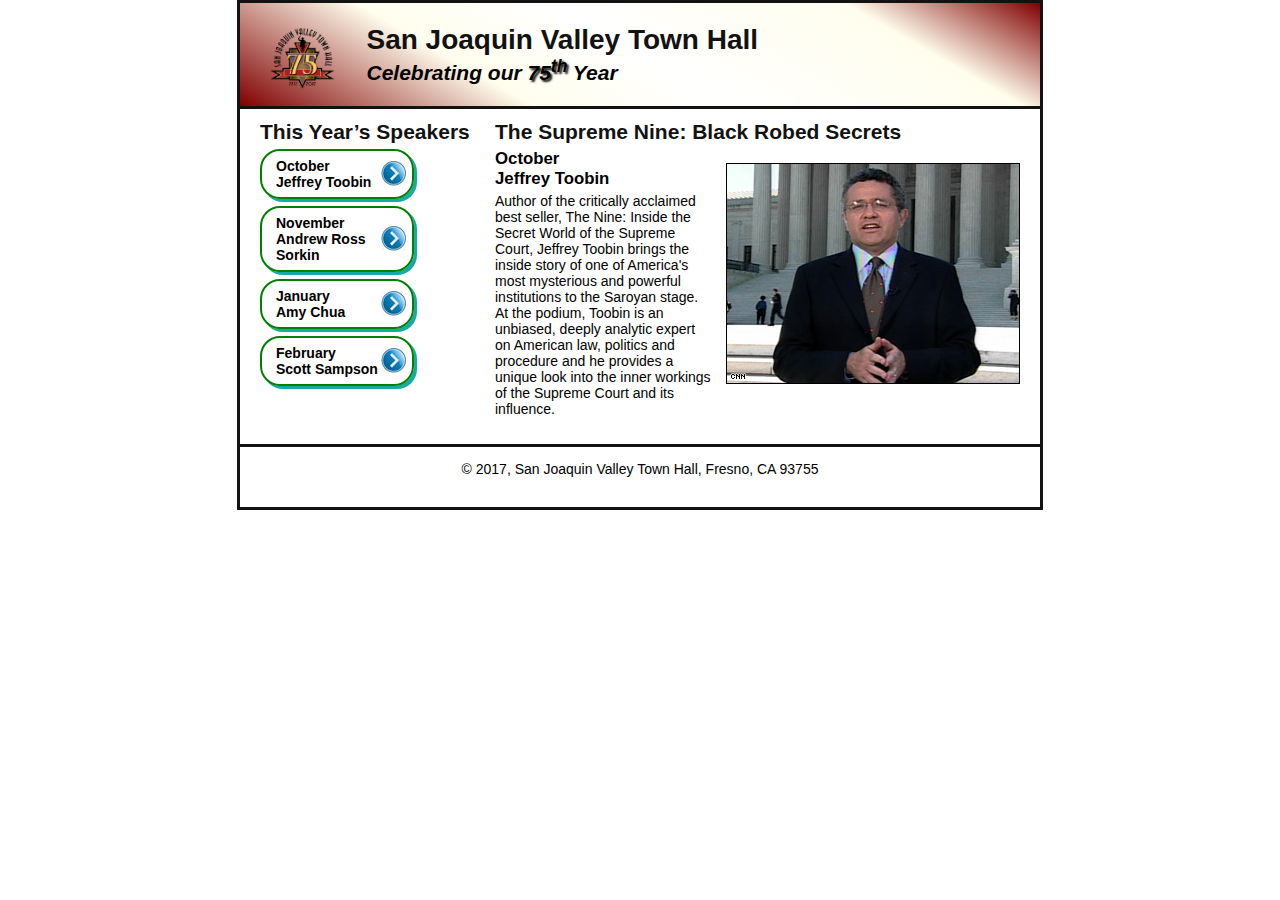
<file: keles_batu_Activity11.html>
<!DOCTYPE html>
<html lang="en">

<head>
    <meta charset="utf-8">
    <title>Load Speaker Files</title>
    <link rel="stylesheet" href="keles_batu_Activity11.css">
    <script src="https://code.jquery.com/jquery-3.1.1.min.js"></script>
    <script src="keles_batu_Activity11.js"></script>
</head>

<body>
    <header>
        <img src="images/town_hall_logo.gif" alt="Town Hall logo" height="80">
        <h1><a id="top">San Joaquin Valley Town Hall</a></h1>
        <h2>Celebrating our <span class="shadow">75<sup>th</sup></span> Year</h2>
    </header>
    <main>
        <h1>The Supreme Nine: Black Robed Secrets</h1>
        <img src="images/toobin_court.jpg" alt="Toobin Court">
        <h2>October<br>Jeffrey Toobin</h2>
        <p>Author of the critically acclaimed best seller, The Nine: Inside the 
            Secret World of the Supreme Court, Jeffrey Toobin brings the inside 
            story of one of America's most mysterious and powerful institutions to 
            the Saroyan stage. At the podium, Toobin is an unbiased, deeply analytic 
            expert on American law, politics and procedure and he provides a unique 
            look into the inner workings of the Supreme Court and its influence.</p>    
    </main>
    <aside>
        <h1 id="speakers">This Year&rsquo;s Speakers</h1>
        <nav id="nav_list">
            <ul>
                <li><a href="#" title="toobin">October<br>Jeffrey Toobin</a></li>
                <li><a href="#" title="sorkin">November<br>Andrew Ross Sorkin</a></li>
                <li><a href="#" title="chua">January<br>Amy Chua</a></li>
                <li><a href="#" title="sampson">February<br>Scott Sampson</a></li>
            </ul>
        </nav>
    </aside>

    <footer>
        <p>&copy; 2017, San Joaquin Valley Town Hall, Fresno, CA 93755</p>
        <br/>
    </footer>
</body>
</html>
</file>
<file: keles_batu_Activity11.css>
* {
    margin: 0;
    padding: 0;
}
html {
    background-color: white;
}
body {
    font-family: Arial, Helvetica, sans-serif;
    font-size: 87.5%;
    width: 800px;
    margin: 0 auto;
    border: 3px solid #121212;
    background-color: #ffffff;
}
nav a:focus, nav a:hover, article a:hover {
    font-style: italic;
}
/* the styles for the header */
header {
    border-bottom: 3px solid #121212;
    padding: 1.5em 0;
    background-image: -moz-linear-gradient(
        30deg, #121212 0%, #fffded 30%, white 50%, #fffded 80%, #800000 100%);
    background-image: -webkit-linear-gradient(
        30deg, #121212 0%, #fffded 30%, white 50%, #fffded 80%, #800000 100%);
    background-image: -o-linear-gradient(
        30deg, #121212 0%, #fffded 30%, white 50%, #fffded 80%, #800000 100%);
    background-image: linear-gradient(
        30deg, #800000 0%, #fffded 30%, white 50%, #fffded 80%, #800000 100%);
}
header h1 {
    color: #121212;
}
header h2 {
    font-style: italic;
}
header img {
    float: left;
    padding: 0 30px;
}
.shadow {
    text-shadow: 2px 2px 2px #121212;
}

/* the styles for the main content */
main {
    clear: left;
    padding: 0 20px 20px;
    width: 525px;
    float: right;
}
main h1 {
    color: #121212;
    font-size: 150%;
    padding: .5em 0 .25em;
}
main h2 {
    font-size: 120%;
    padding-bottom: .25em;
}
main p {
    padding-bottom: .5em;
}
main blockquote {
    padding: 0 2em;
    font-style: italic;
}
main ul {
    padding: 0 0 1.5em 1.25em;
}
main li {
    padding-bottom: .35em;
}

main img {
    float: right;
    margin: 1em 0 1em 1em;
    border: 1px solid black;
}

aside {
    width: 215px;
    float: right;
    padding-left: 20px;
    padding-bottom: 20px;
}
aside h1 {
    color: #121212;
    font-size: 150%;
    padding: .5em 0 .25em;
}
aside h2 {
    font-size: 120%;
    padding-bottom: .25em;
}
aside img {
    padding-bottom: 1em;
}
/* the styles for the navigation list */
#nav_list ul { 
    list-style: none;
    margin-left: 0px;
    margin-bottom: 1.5em; }
#nav_list li { 
    width: 150px;
    margin-bottom: .5em;
    border: 2px double green;
    border-radius: 20px;
    box-shadow: 3px 3px 0 0 #15aaa3;
    background-image: url("images/right.jpg");
    background-repeat: no-repeat;
    background-position: 95% center;
        
}
#nav_list li a {
    display: block;
    font-weight: bold;
    color: black;
    text-decoration: none;
    padding: .5em 0 .5em 1em;
}

/* the styles for the footer */
footer {
    border-top: 3px solid #121212;
    padding: 1em 0;
    clear: both;
}
footer p {
    text-align: center;
}
</file>
